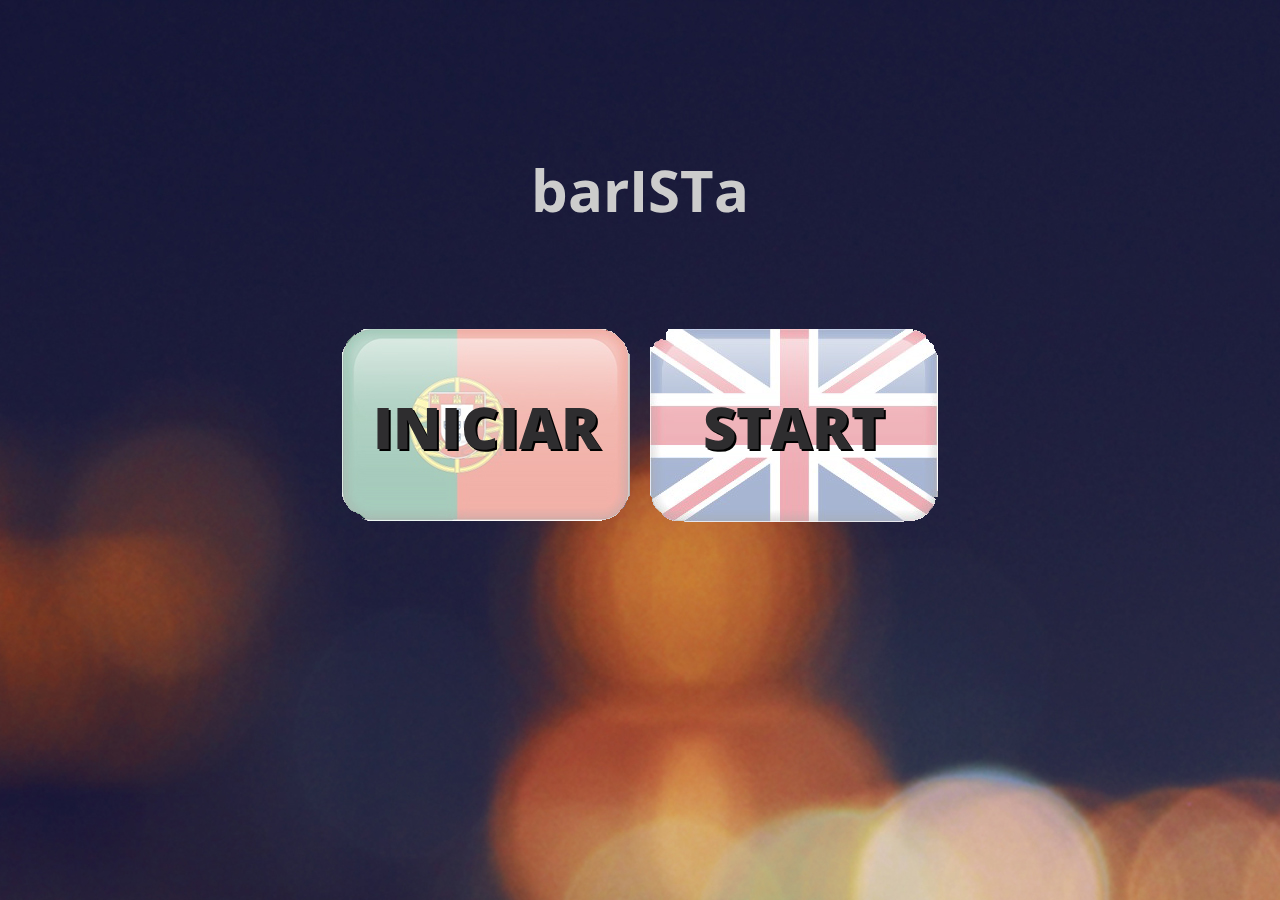
<file: index.html>
<!doctype html>
<html>
<head>
    <meta charset="utf-8">
    <title>barISTa</title>
	<meta name="author" content="André de Matos Joaquim">
    <meta name="copyright" content="Copyright 2013">
	
	<link rel="shortcut icon" href="images/logo.ico">

    <!-- CSS -->
	<link href="welcome.css" rel="stylesheet" type="text/css">
    <!-- JS -->
    <script src="http://code.jquery.com/jquery-1.9.1.js"></script>
</head>

<body>

	<h1>barISTa</h1>
	
    <div class="main-div">    
        <a href="pt/index.html" id="portugal">
            <p>INICIAR</p>
        </a>
        <a href="en/index.html" id="england">
            <p>START</p>
    	</a>
  	</div>
  
</body>
</html>
</file>
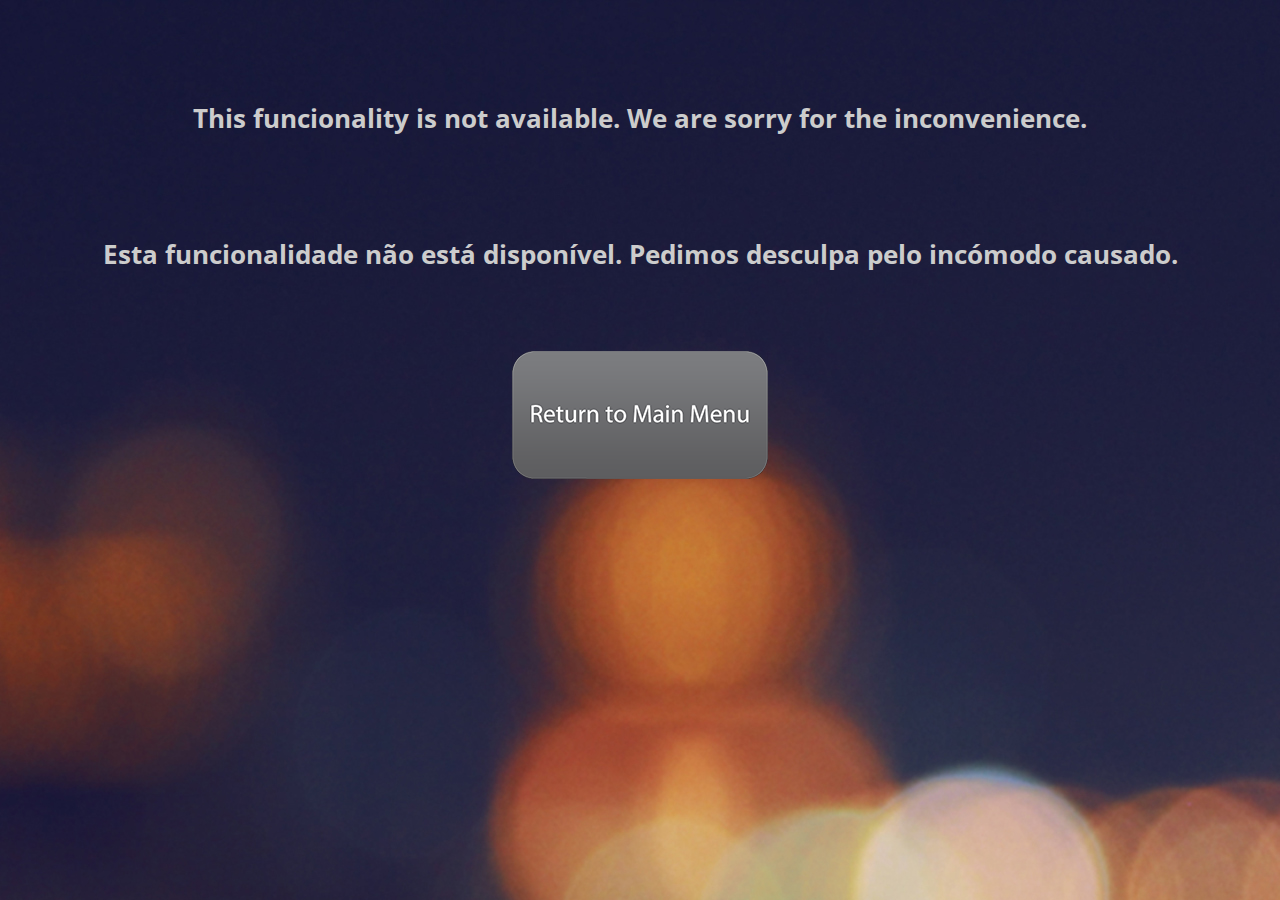
<file: en/index.html>
<!doctype html>
<html>
<head>
	<meta charset="utf-8">
	<title>Welcome to barISTa</title>
    <link rel="shortcut icon" href="images/logo.ico">
    <!-- CSS -->
	<link href="../welcome.css" rel="stylesheet" type="text/css">
    <link href="ipm.css" rel="stylesheet" type="text/css">
    <!-- JS -->
	<script type="text/javascript" src="http://ajax.googleapis.com/ajax/libs/jquery/1.10.2/jquery.min.js"></script>
	<script type="text/javascript" src="ipm.js"></script>
	<script type="text/javascript" src="clock.js"></script>

    
</head>

<body>
        
    <h4>This funcionality is not available. We are sorry for the inconvenience.</h2>
    <h4>Esta funcionalidade não está disponível. Pedimos desculpa pelo incómodo causado.</h2>
    <br/>
    <br/>
    <div class="centeredImage">
        <a href="../index.html">
            <img src="../images/return.png" />
        </a>
    </div>
    
</body>
</html>
</file>
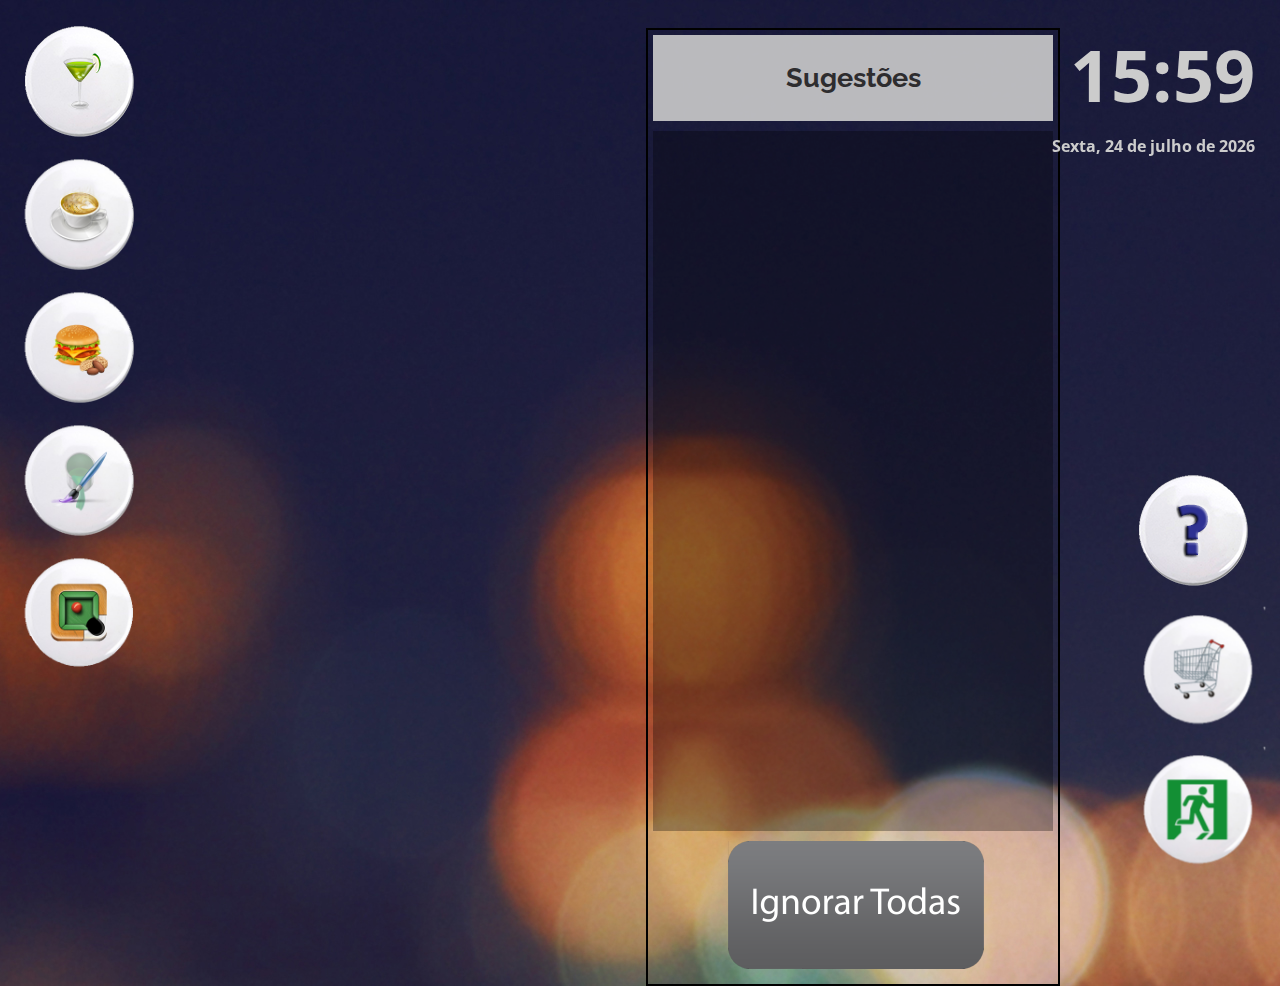
<file: pt/index.html>
<!doctype html>
<html>
    
<head>
	<meta charset="utf-8">
	<title>Bem-vindo ao barISTa</title>
    <link rel="shortcut icon" href="../images/logo.ico">
    
    <!-------------- CSS ------------->
	<link href="ipm.css" rel="stylesheet" type="text/css">
	<link href="scrollbar.css" rel="stylesheet" type="text/css">
    
    <!-------------- JS -------------->
    <script type="text/javascript" src="http://ajax.googleapis.com/ajax/libs/jquery/1.10.2/jquery.min.js"></script>
	<script type="text/javascript" src="ipm.js"></script>
	<script type="text/javascript" src="clock.js"></script>
	<script type="text/javascript" src="game-embed.js"></script>
    <script type="text/javascript" src="canvasscript.js"></script>
    <script type="text/javascript" src="htmlgenerators.js"></script>
    
    <!---------- COLORPICKER --------->
    <link rel="stylesheet" href="colorpicker/css/colorpicker.css" type="text/css"/>
	<link rel="stylesheet" href="colorpicker/css/layout.css" type="text/css"media="screen"/>
	<script type="text/javascript" src="colorpicker/js/colorpicker.js"></script>
    <script type="text/javascript" src="colorpicker/js/eye.js"></script>
    <script type="text/javascript" src="colorpicker/js/utils.js"></script>
    <script type="text/javascript" src="colorpicker/js/layout.js"></script>
    
</head>
    
<body>

<!------------------------- BACKGROUND ------------------------>  
    
<canvas id="background"></canvas> 

<!-------------------------- SIDEBAR -------------------------->
    
<nav>
	<div id="nav-ba" class="nav-item">
        <img onClick="incrClicks(); clicked('ba')" src="../images/ba.png" />
    </div>
	<div id="nav-bna" class="nav-item">
		<img onClick="incrClicks(); clicked('bna')" src="../images/bna.png" />
	</div>
	<div id="nav-food" class="nav-item">
		<img onClick="incrClicks(); clicked('food')" src="../images/food.png" />
	</div>
	<div id="nav-paint" class="nav-item">
		<img onClick="incrClicks(); clicked('paint')" src="../images/paint.png" />
	</div>
	<div id="nav-snooker" class="nav-item">
		<img onClick="incrClicks(); clicked('snooker')" src="../images/snooker.png" />
	</div>
</nav>
    
<!-------------------------- MENU LISTS ----------------------->

<ol class="menu-list" id="ba">
        
    <li class="divisor">
        <span class="text">C</span>
    </li>  <!-- C -->
    
    <li class="item">
         <div class="item-container">
            <div class="left">
                <p>Caipirinha</p>
                <p>3.50€</p>
            </div>
            <div class="right">
                <img src="../images/pedir.png" width="100px" height="100px" class="request" onClick="incrClicks(); order('Caipirinha', '3.50')" />
                <img src="../images/sugerir.png" width="100px" height="100px" class="suggest" onClick="incrClicks(); suggest('Caipirinha', '3.50')" />
            </div>
        </div>
    </li>
    
    <li class="divisor">
        <span class="text">G</span>
    </li>  <!-- G -->
    
    <li class="item">
        <div class="item-container">
            <div class="left">
                <p>Gin Tónico</p>
                <p>2.80€</p>
            </div>
            <div class="right">
                <img src="../images/pedir.png" width="100px" height="100px" class="request" onClick="incrClicks(); order('Gin Tónico', '2.80')" />
                <img src="../images/sugerir.png" width="100px" height="100px" class="suggest" onClick="incrClicks(); suggest('Gin Tónico', '2.80')" />
            </div>
        </div>
    </li>
    
    <li class="divisor">
        <span class="text">I</span>
    </li>  <!-- I -->
        
    <li class="item">
        <div class="item-container">
            <div class="left">
                <p>Imperial</p>
                <p>0.80€</p>
            </div>
            <div class="right">
                <img src="../images/pedir.png" width="100px" height="100px" class="request" onClick="incrClicks(); order('Imperial', '0.80')" />
                <img src="../images/sugerir.png" width="100px" height="100px" class="suggest" onClick="incrClicks(); suggest('Imperial', '0.80')" />
            </div>
        </div>
    </li>
    
    <li class="divisor">
        <span class="text">V</span>
    </li>  <!-- V -->
    
	<li class="item">
        <div class="item-container">
            <div class="left">
                <p>Vodka</p>
                <p>4.00€</p>
            </div>
            <div class="right">
                <img src="../images/pedir.png" width="100px" height="100px" class="request" onClick="incrClicks(); order('Vodka', '4.00')"/>
                <img src="../images/sugerir.png" width="100px" height="100px" class="suggest" onClick="incrClicks(); suggest('Vodka', '4.00')" />
            </div>
        </div>
    </li>
    
    <li class="item">
        <div class="item-container">
            <div class="left">
                <p>Vodka Preta</p>
                <p>4.00€</p>
            </div>
            <div class="right">
                <img src="../images/pedir.png" width="100px" height="100px" class="request" onClick="incrClicks(); order('Vodka Preta', '4.00')"/>
                <img src="../images/sugerir.png" width="100px" height="100px" class="suggest" onClick="incrClicks(); suggest('Vodka Preta', '4.00')" />
            </div>
        </div>
    </li>
	
	<li class="item last-child">
        <div class="item-container">
            <div class="left">
                <p>Vodka RedBull</p>
                <p>5.50€</p>
            </div>
            <div class="right">
                <img src="../images/pedir.png" width="100px" height="100px" class="request" onClick="incrClicks(); order('Vodka RedBull', '5.50')"/>
                <img src="../images/sugerir.png" width="100px" height="100px" class="suggest" onClick="incrClicks(); suggest('Vodka RedBull', '5.50')" />
            </div>
        </div>
    </li>
    
</ol>

<!------------------------------------------------------------->
    
<ol class="menu-list" id="bna">
    
    <li class="divisor">
        <span class="text">C</span>
    </li> <!-- C -->
    
    <li class="item">
        <div class="item-container">
            <div class="left">
                <p>Café</p>
                <p>0.65€</p>
            </div>
            <div class="right">
                <img src="../images/pedir.png" width="100px" height="100px" class="request" onClick="incrClicks(); order('Café', '0.65')"/>
                <img src="../images/sugerir.png" width="100px" height="100px" class="suggest" onClick="incrClicks(); suggest('Café', '0.65')" />
            </div>
        </div>
    </li>
    
    <li class="item">
        <div class="item-container">
            <div class="left">
                <p>Cappuccino</p>
                <p>1.20€</p>
            </div>
            <div class="right">
                <img src="../images/pedir.png" width="100px" height="100px" class="request" onClick="incrClicks(); order('Cappuccino', '1.20')"/>
                <img src="../images/sugerir.png" width="100px" height="100px" class="suggest" onClick="incrClicks(); suggest('Cappuccino', '1.20')" />
            </div>
        </div>
    </li>

    <li class="item">
        <div class="item-container">
            <div class="left">
                <p>Chá Frio Caseiro</p>
                <p>0.80€</p>
            </div>
            <div class="right">
                <img src="../images/pedir.png" width="100px" height="100px" class="request" onClick="incrClicks(); order('Chá Frio Caseiro', '0.80')"/>
                <img src="../images/sugerir.png" width="100px" height="100px" class="suggest" onClick="incrClicks(); suggest('Chá Frio Caseiro', '0.80')" />
            </div>
        </div>
    </li>
    
	<li class="item">
        <div class="item-container">
            <div class="left">
                <p>Coca-Cola</p>
                <p>1.00€</p>
            </div>
            <div class="right">
                <img src="../images/pedir.png" width="100px" height="100px" class="request" onClick="incrClicks(); order('Coca-Cola', '1.00')"/>
                <img src="../images/sugerir.png" width="100px" height="100px" class="suggest" onClick="incrClicks(); suggest('Coca-Cola', '1.00')" />
            </div>
        </div>
    </li>
	
    <li class="divisor">
        <span class="text">I</span>
    </li>  <!-- I -->
    
	<li class="item">
        <div class="item-container">
            <div class="left">
                <p>Ice Tea Limão</p>
                <p>1.00€</p>
            </div>
            <div class="right">
                <img src="../images/pedir.png" width="100px" height="100px" class="request" onClick="incrClicks(); order('Ice Tea Limão', '1.00')"/>
                <img src="../images/sugerir.png" width="100px" height="100px" class="suggest" onClick="incrClicks(); suggest('Ice Tea Limão', '1.00')" />
            </div>
        </div>
    </li>
	
	<li class="item">
        <div class="item-container">
            <div class="left">
                <p>Ice Tea Pêssego</p>
                <p>1.00€</p>
            </div>
            <div class="right">
                <img src="../images/pedir.png" width="100px" height="100px" class="request"onClick="incrClicks(); order('Ice Tea Pêssego', '1.00')" />
                <img src="../images/sugerir.png" width="100px" height="100px" class="suggest" onClick="incrClicks(); suggest('Ice Tea Pêssego', '1.00')" />
            </div>
        </div>
    </li>
	
    <li class="divisor">
        <span class="text">R</span>
    </li>  <!-- R -->
    
	<li class="item last-child">
        <div class="item-container">
            <div class="left">
                <p>RedBull</p>
                <p>2.50€</p>
            </div>
            <div class="right">
                <img src="../images/pedir.png" width="100px" height="100px" class="request" onClick="incrClicks(); order('RedBull', '2.50')"/>
                <img src="../images/sugerir.png" width="100px" height="100px" class="suggest" onClick="incrClicks(); suggest('RedBull', '2.50')" />
            </div>
        </div>
    </li>
    
</ol>
    
<!------------------------------------------------------------->

<ol class="menu-list" id="food">

    <li class="divisor">
        <span class="text">A</span>
    </li>
    
    <li class="item">
        <div class="item-container">
            <div class="left">
                <p>Amendoíns</p>
                <p>0.15€</p>
            </div>
            <div class="right">
                <img src="../images/pedir.png" width="100px" height="100px" class="request" onClick="incrClicks(); order('Amendoíns', '0.15')"/>
                <img src="../images/sugerir.png" width="100px" height="100px" class="suggest" onClick="incrClicks(); suggest('Amendoíns', '0.15')" />
            </div>
        </div>
    </li>
    
    <li class="divisor">
        <span class="text">H</span>
    </li>
    
	<li class="item">
        <div class="item-container">
            <div class="left">
                <p>Hamburguer Simples</p>
                <p>2.80€</p>
            </div>
            <div class="right">
                <img src="../images/pedir.png" width="100px" height="100px" class="request" onClick="incrClicks(); order('Hamburguer Simples', '2.80')"/>
                <img src="../images/sugerir.png" width="100px" height="100px" class="suggest" onClick="incrClicks(); suggest('Hamburguer Simples', '2.80')" />
            </div>
        </div>
    </li>
	
	<li class="item">
        <div class="item-container">
            <div class="left">
                <p>Hamburguer com Queijo</p>
                <p>3.15€</p>
            </div>
            <div class="right">
                <img src="../images/pedir.png" width="100px" height="100px" class="request" onClick="incrClicks(); order('Hamburguer com Queijo', '3.15')"/>
                <img src="../images/sugerir.png" width="100px" height="100px" class="suggest" onClick="incrClicks(); suggest('Hamburguer com Queijo', '3.15')" />
            </div>
        </div>
    </li>
    
	<li class="item">
        <div class="item-container">
            <div class="left">
                <p>Hamburguer Especial</p>
                <p>4.00€</p>
            </div>
            <div class="right">
                <img src="../images/pedir.png" width="100px" height="100px" class="request" onClick="incrClicks(); order('Hamburguer Especial', '4.00')"/>
                <img src="../images/sugerir.png" width="100px" height="100px" class="suggest" onClick="incrClicks(); suggest('Hamburguer Especial', '4.00')" />
            </div>
        </div>
    </li>
    
    <li class="divisor">
        <span class="text">P</span>
    </li>
    
    <li class="item">
        <div class="item-container">
            <div class="left">
                <p>Pistáchos</p>
                <p>0.25€</p>
            </div>
            <div class="right">
                <img src="../images/pedir.png" width="100px" height="100px" class="request" onClick="incrClicks(); order('Pistáchos', '0.25')"/>
                <img src="../images/sugerir.png" width="100px" height="100px" class="suggest" onClick="incrClicks(); suggest('Pistáchos', '0.25')" />
            </div>
        </div>
    </li>

    <li class="divisor">
        <span class="text">T</span>
    </li>
    
    <li class="item">
        <div class="item-container">
            <div class="left">
                <p>Tosta de Fiambre</p>
                <p>1.70€</p>
            </div>
            <div class="right">
                <img src="../images/pedir.png" width="100px" height="100px" class="request" onClick="incrClicks(); order('Tosta de Fiambre', '1.70')" />
                <img src="../images/sugerir.png" width="100px" height="100px" class="suggest" onClick="incrClicks(); suggest('Tosta de Fiambre', '1.70')" />
            </div>
        </div>
    </li>
    
    <li class="item">
        <div class="item-container">
            <div class="left">
                <p>Tosta de Queijo</p>
                <p>1.70€</p>
            </div>
            <div class="right">
                <img src="../images/pedir.png" width="100px" height="100px" class="request" onClick="incrClicks(); order('Tosta de Queijo', '1.70')" />
                <img src="../images/sugerir.png" width="100px" height="100px" class="suggest" onClick="incrClicks(); suggest('Tosta de Queijo', '1.70')" />
            </div>
        </div>
    </li>
    
	<li class="item last-child">
        <div class="item-container">
            <div class="left">
                <p>Tosta Mista</p>
                <p>2.00€</p>
            </div>
            <div class="right">
                <img src="../images/pedir.png" width="100px" height="100px" class="request" onClick="incrClicks(); order('Tosta Mista', '2.00')" />
                <img src="../images/sugerir.png" width="100px" height="100px" class="suggest" onClick="incrClicks(); suggest('Tosta Mista', '2.00')" />
            </div>
        </div>
    </li>
    
	
</ol>

<!----------------------- ORDER MENU LIST --------------------->
    
<div id="order"></div>

<div id="confirm-order-container">
    <div class="text-container">
        <div class="title">Confirmação</div>
        <p class="top-text">Tem a certeza que pretende efectuar o seguinte pedido?</p>
        <p id="confirm-order-name"></p>
        <p>Quantidade: <span id="confirm-order-quantity"></span></p>
        <p>Preço total: <span id="confirm-order-price"></span>€</p>
    </div>
        
    <div class="buttons">
        <img src="../images/sim.png" onClick="incrClicks(); confirmFinalOrder()">
        <img src="../images/nao.png" onClick="incrClicks(); cancelFinalOrder()">
    </div>
</div>
    
<!---------------------------- PAINT -------------------------->
    
<div id="paint">

	<div class="header">
		<h2>Área de Desenho: Personalização de Fundo</h2>
    </div>

    <canvas id="tela"></canvas>
    
    <table>
        <tr>
            <th class="left">
                <div id="customWidget">
                    <div id="colorSelector2"><div style="background-color: blue"></div></div>
                    <div id="colorpickerHolder2"></div>
                </div>
            </th>
            <th>
                <img src="../images/guardar-fundo.png" onClick="incrClicks(); guardarTela()" />
                <img src="../images/limpar.png" onClick="incrClicks(); limparTela()" />
                <img src="../images/limpar-fundo.png" onClick="incrClicks(); limparFundo()" />
            </th>
        </tr>
    </table>
    
</div>
    
<!------------------------ GLOBAL FEED ------------------------>

<div id="globalfeed">
	<div class="header">
		<h2>Sugestões</h2>
    </div>
    <div id="feed"></div>
    <div class="bottom-button">
        <img src="../images/ignorar-todas.png" onClick="incrClicks(); ignoreAll()" width="256" height="128"/>
    </div>
</div>

<!------------------------ TIME AND DATE ---------------------->
   
<div class="time time-date-container">
	<div class="time" id="clock"></div>
	<div class="time" id="date"></div>
</div>
  
<!--------------------------- CHECKOUT ------------------------>   
    
<div id="checkout-container">
   <div class="header">
		<h2>Conta</h2>
    </div>
    <div id="checkout-list"></div>
    <div class="checkout-total-container">
        <table>
            <tr>
                <th>Total a Pagar:</th>
                <th class="highlight"><span id="checkout-total-to-pay">0.00</span>€</th>
            </tr>
             <tr>
                <th id="totalToPay">Total:</th>
                <th class="lowlight"><span id="checkout-total">0.00</span>€</th>
            </tr>
        </table>
    </div>
    <div id="payment-container" class="bottom-button">
        <img src="../images/pagamento.png" onClick="incrClicks(); payment()" width="256" height="128" />
    </div>
</div>
    
<!--------------------- SNOOKER MENU LIST --------------------->
    
<div id="snooker" class="menu-list" > 
    <div class="header">
        <h2>Snooker</h2>
    </div>
    
	<div id="snooker-sidebar">
		<div>
			<p class="subtitle">Número de Jogadores:</p>
            <table>
                <tr>
                    <th id="um-jogador" class="radio-button"><img src="../images/radio.png" onClick="radioPressed('um-jogador')" /></th>
                    <th class="right"><p>Um jogador</p></th>
                </tr>
                <tr>
                    <th id="dois-jogadores" class="radio-button"><img src="../images/radio.png" onClick="radioPressed('dois-jogadores')" /></th>
                    <th class="right"><p>Dois jogadores</p></th>
                </tr>
            </table>
		</div>
		<div>
			<p class="subtitle">Apresentação:</p>
            <table>
                <tr>
                    <th id="janela" class="radio-button"><img src="../images/radio.png" onClick="radioPressed('janela')" /></th>
                    <th class="right"><p>Janela</p></th>
                </tr>
                <tr>
                    <th id="ecra-inteiro" class="radio-button"><img style="cursor: default;" src="../images/radio.png" /></th>
                    <th class="right"><p>Ecrã Inteiro (não disponível)</p></th>
                </tr>
            </table>
		</div>
		<br/>
		<div class="init"><img src="../images/iniciar.png" onClick="incrClicks(); startGame()" /></div>
	</div>
</div>

<!----------------------- SNOOKER FRAME ----------------------->

<div id="snooker-game">
    <div id="snooker-table"><img class="table" src="../images/snooker-game.png" /></div>
    <div id="snooker-bottom-container">
        <div class="left">
            <p>A simular jogo...</p>
        </div>
        <div id="snooker-table-buttons" class="right">    
            <img style="margin-right: 5px;" src="../images/pause.png" onClick="pauseGame();" />
            <img src="../images/sair-jogo.png" onClick="exitGame();" />
        </div>
    </div>
</div>

<!------------------- RIGHT BUTTONS AND HELP ------------------>
    
<div class="help help-container">
	<div class="help" id="help-content"></div>
	<div class="help" id="help-button" onClick="incrClicks(); clicked('help')">
		<img src="../images/help-button.png" />
	</div>
</div>

<div id="cart-button" onClick="incrClicks(); clicked('cart')">
    <img src="../images/cart.png" width="128px" height="128px" />
</div>

<div id="exit-button" onClick="incrClicks(); clicked('exit')">
    <img src="../images/exit.png" width="128px" height="128px" />
</div>


</body>    
</html>
</file>
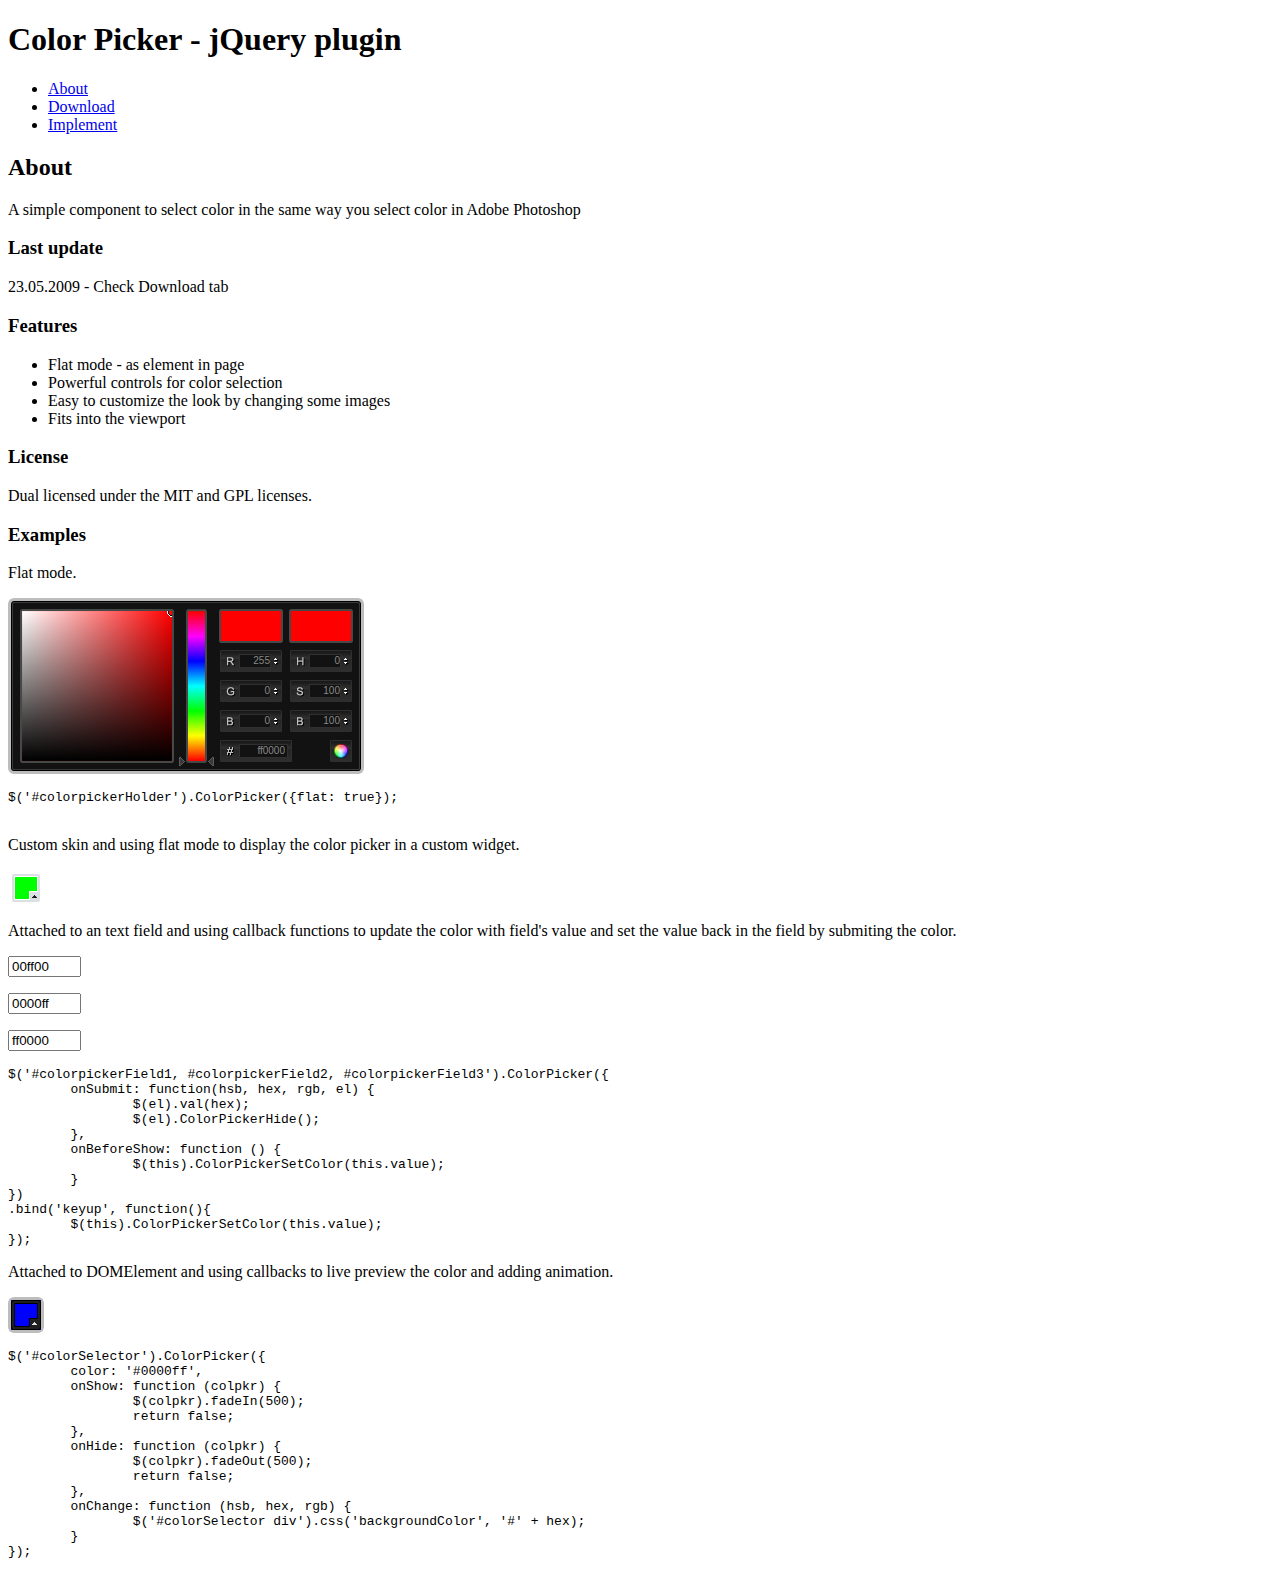
<file: pt/colorpicker/index.html>
<!DOCTYPE html PUBLIC "-//W3C//DTD XHTML 1.0 Strict//EN" "http://www.w3.org/TR/xhtml1/DTD/xhtml1-strict.dtd">
<html xmlns="http://www.w3.org/1999/xhtml" xml:lang="en" lang="en">
<head>
	<link rel="stylesheet" href="css/colorpicker.css" type="text/css" />
    <link rel="stylesheet" media="screen" type="text/css" href="css/layout.css" />
    <title>ColorPicker - jQuery plugin</title>
	<script type="text/javascript" src="js/jquery.js"></script>
	<script type="text/javascript" src="js/colorpicker.js"></script>
    <script type="text/javascript" src="js/eye.js"></script>
    <script type="text/javascript" src="js/utils.js"></script>
    <script type="text/javascript" src="js/layout.js?ver=1.0.2"></script>
</head>
<body>
    <div class="wrapper">
        <h1>Color Picker - jQuery plugin</h1>
        <ul class="navigationTabs">
            <li><a href="#about" rel="about">About</a></li>
            <li><a href="#download" rel="download">Download</a></li>
            <li><a href="#implement" rel="implement">Implement</a></li>
        </ul>
        <div class="tabsContent">
            <div class="tab">
                <h2>About</h2>
                <p>A simple component to select color in the same way you select color in Adobe Photoshop</p>
				<h3>Last update</h3>
				<p>23.05.2009 - Check Download tab</p>
                <h3>Features</h3>
                <ul>
                    <li>Flat mode - as element in page</li>
                    <li>Powerful controls for color selection</li>
					<li>Easy to customize the look by changing some images</li>
					<li>Fits into the viewport</li>
                </ul>
				<h3>License</h3>
				<p>Dual licensed under the MIT and GPL licenses.</p>
                <h3>Examples</h3>
                <p>Flat mode.</p>
                <p id="colorpickerHolder">
                </p>
                <pre>
$('#colorpickerHolder').ColorPicker({flat: true});
                </pre>
                <p>Custom skin and using flat mode to display the color picker in a custom widget.</p>
				<div id="customWidget">
					<div id="colorSelector2"><div style="background-color: #00ff00"></div></div>
	                <div id="colorpickerHolder2">
	                </div>
				</div>

				<p>Attached to an text field and using callback functions to update the color with field's value and set the value back in the field by submiting the color.</p>
				<p><input type="text" maxlength="6" size="6" id="colorpickerField1" value="00ff00" /></p>
				<p><input type="text" maxlength="6" size="6" id="colorpickerField3" value="0000ff" /></p>
				<p><input type="text" maxlength="6" size="6" id="colorpickerField2" value="ff0000" /></p>
				<pre>$('#colorpickerField1, #colorpickerField2, #colorpickerField3').ColorPicker({
	onSubmit: function(hsb, hex, rgb, el) {
		$(el).val(hex);
		$(el).ColorPickerHide();
	},
	onBeforeShow: function () {
		$(this).ColorPickerSetColor(this.value);
	}
})
.bind('keyup', function(){
	$(this).ColorPickerSetColor(this.value);
});
</pre>
				<p>Attached to DOMElement and using callbacks to live preview the color and adding animation.</p>
				<p>
					<div id="colorSelector"><div style="background-color: #0000ff"></div></div>
				</p>
				<pre>
$('#colorSelector').ColorPicker({
	color: '#0000ff',
	onShow: function (colpkr) {
		$(colpkr).fadeIn(500);
		return false;
	},
	onHide: function (colpkr) {
		$(colpkr).fadeOut(500);
		return false;
	},
	onChange: function (hsb, hex, rgb) {
		$('#colorSelector div').css('backgroundColor', '#' + hex);
	}
});
</pre>
            </div>
            <div class="tab">
                <h2>Download</h2>
                <p><a href="colorpicker.zip">colorpicker.zip (73 kb)</a>: jQuery, Javscript files, CSS files, images, examples and instructions.</p>
                <h3>Changelog</h3>
                <dl>
					<dt>23.05.2009</dt>
					<dd>Added: close on color selection example</dd>
					<dd>Added: restore original color option</dd>
					<dd>Changed: color update on key up event</dd>
					<dd>Fixed: colorpicker hide and show methods</dd>
					<dd>Fixed: reference to options. Multiple fields with colorpickers is possible now.</dd>
					<dd>Fixed: RGB to HSB convertion</dd>
					<dt>22.08.2008</dt>
					<dd>Fixed bug: where some events were not canceled right on Safari</dd>
					<dd>Fixed bug: where teh view port was not detected right on Safari</dd>
					<dt>16-07-2008</dt>
					<dd>Fixed bug where the letter 'F' could not be typed in the Hex field</dd>
					<dd>Fixed bug where the changes on Hex field where not parsed</dd>
					<dd>Added new option 'livePreview'</dd>
					<dt>08-07-2008</dt>
					<dd>Fixed typo in the code, both JavaScript and CSS</dd>
					<dd>Changed the cursor for some elements</dd>
					<dd>Added new demo explaining how to implement custom skin</dd>
					<dt>07.07.2008</dt>
					<dd>The first release.</dd>
                </dl>
            </div>
            <div class="tab">
                <h2>Implement</h2>
                <p>Attach the Javascript and CSS files to your document. Edit CSS file and fix the paths to  images and change colors to fit your site theme.</p>
                <pre>
&lt;link rel="stylesheet" media="screen" type="text/css" href="css/colorpicker.css" /&gt;
&lt;script type="text/javascript" src="js/colorpicker.js"&gt;&lt;/script&gt;
                </pre>
                <h3>Invocation code</h3>
                <p>All you have to do is to select the elements in a jQuery way and call the plugin.</p>
                <pre>
 $('input').ColorPicker(options);
                </pre>
                <h3>Options</h3>
                <p>A hash of parameters. All parameters are optional.</p>
                <table>
                	<tr>
                		<td><strong>eventName</strong></td>
                		<td>string</td>
                		<td>The desired event to trigger the colorpicker. Default: 'click'</td>
                	</tr>
                	<tr>
                		<td><strong>color</strong></td>
                		<td>string or hash</td>
                		<td>The default color. String for hex color or hash for RGB and HSB ({r:255, r:0, b:0}) . Default: 'ff0000'</td>
                	</tr>
                	<tr>
                		<td><strong>flat</strong></td>
                		<td>boolean</td>
                		<td>Whatever if the color picker is appended to the element or triggered by an event. Default false</td>
                	</tr>
                	<tr>
                		<td><strong>livePreview</strong></td>
                		<td>boolean</td>
                		<td>Whatever if the color values are filled in the fields while changing values on selector or a field. If false it may improve speed. Default true</td>
                	</tr>
                	<tr>
                		<td><strong>onShow</strong></td>
                		<td>function</td>
                		<td>Callback function triggered when the color picker is shown</td>
                	</tr>
                	<tr>
                		<td><strong>onBeforeShow</strong></td>
                		<td>function</td>
                		<td>Callback function triggered before the color picker is shown</td>
                	</tr>
                	<tr>
                		<td><strong>onHide</strong></td>
                		<td>function</td>
                		<td>Callback function triggered when the color picker is hidden</td>
                	</tr>
                	<tr>
                		<td><strong>onChange</strong></td>
                		<td>function</td>
                		<td>Callback function triggered when the color is changed</td>
                	</tr>
                	<tr>
                		<td><strong>onSubmit</strong></td>
                		<td>function</td>
                		<td>Callback function triggered when the color it is chosen</td>
                	</tr>
                </table>
                <h3>Set color</h3>
                <p>If you want to set a new color.</p>
                <pre>$('input').ColorPickerSetColor(color);</pre>
				<p>The 'color' argument is the same format as the option color, string for hex color or hash for RGB and HSB ({r:255, r:0, b:0}).</p>
            </div>
        </div>
    </div>
</body>
</html>
</file>
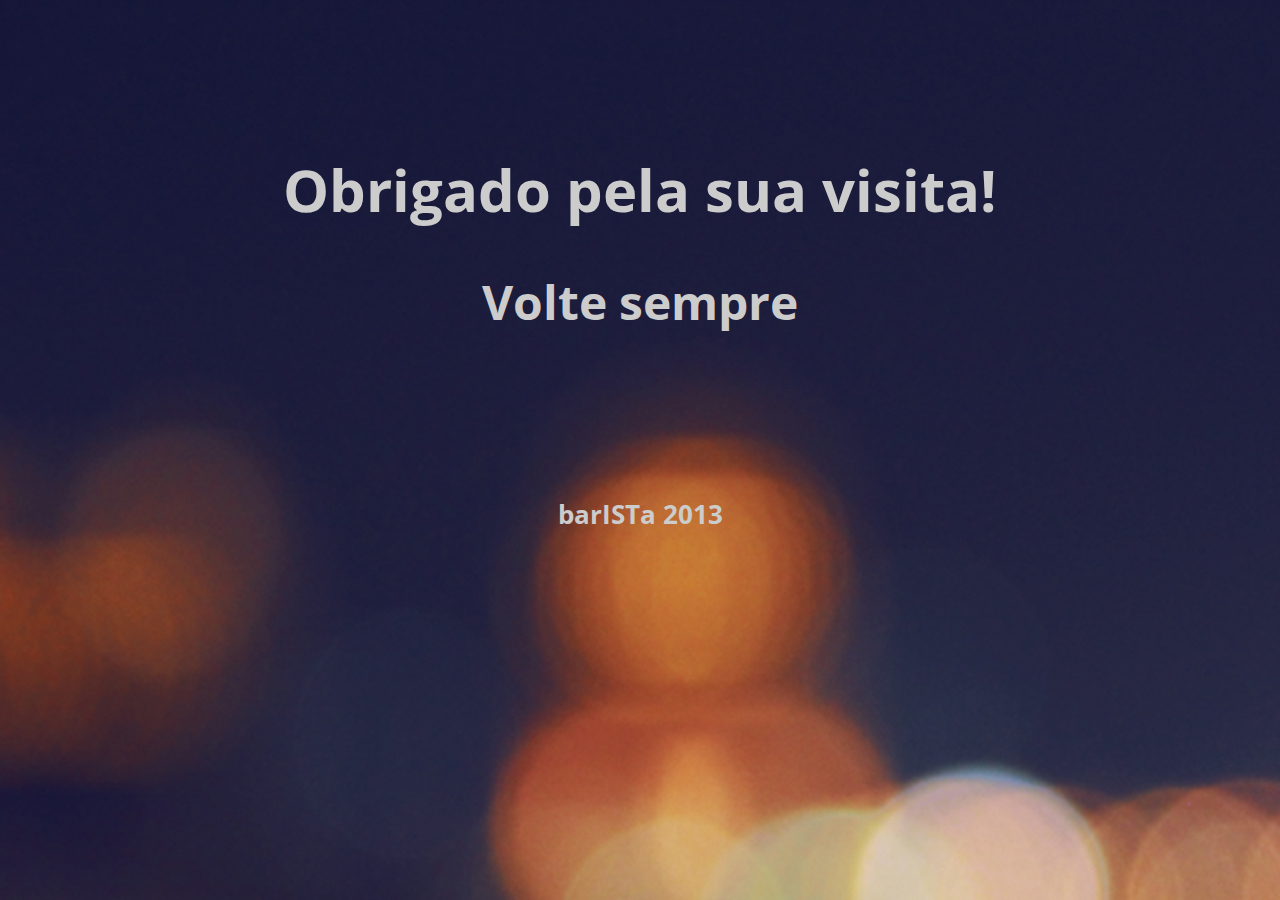
<file: thanks.html>
<!doctype html>
<html>
<head>
    <meta charset="utf-8">
    <title>Obrigado pela sua visita!</title>
	<meta name="author" content="André de Matos Joaquim">
    <meta name="copyright" content="Copyright 2013">
	
	<link rel="shortcut icon" href="images/logo.ico">

    <!-- CSS -->
	<link href="welcome.css" rel="stylesheet" type="text/css">
    <!-- JS -->
    <script src="http://code.jquery.com/jquery-1.9.1.js"></script>
    <script type="text/javascript" src="welcome.js"></script>
    
</head>
    
<body>
    
    <h1>Obrigado pela sua visita!</h1>
    <h2>Volte sempre</h2>
    <br/>
    <h4>barISTa 2013</h4>
    
</body>
</html>
</file>
<file: welcome.css>
@import url(http://fonts.googleapis.com/css?family=Open+Sans:400,700,800&subset=latin-ext,greek-ext,cyrillic-ext);
@import url(http://fonts.googleapis.com/css?family=Raleway:400,700,800,500);

body {
	background-image: url(images/background.jpg);
    background-repeat: no-repeat;
	font-family: 'Open Sans', sans-serif;
	font-weight: 400;
}

a {
	text-decoration: none;
	color: #2E2D2F;
}

#barista {
    
    font-family: 'Raleway', sans-serif;
    font-weight: 700;
    font-size: 92px;

}

h1 {
	text-align: center;
	font-size: 58px;
	margin-top: 150px;
	color: #CCC;
}

h2 {
	text-align: center;
	font-size: 48px;
	color: #CCC;
}

h4 {
	text-align: center;
	font-size: 26px;
	margin-top: 100px;
	color: #CCC;
}

.main-div {
	font-weight: 800;
	color: #2E2D2F;
	text-shadow: 2px 2px #000;
	font-family: 'Open Sans', sans-serif;
	font-size: 58px;
	margin: /*top right bottom left*/ 100px auto 0px auto;
	width: 596px;
	text-align: center;
}

#portugal {
	margin-right: 10px;
	background-image: url(images/pt.png);
	float: left;
	width: 288px;
	height: 192px;
}

#portugal:hover, #england:hover {
	cursor: pointer;
}

#england {
	margin-left: 10px;
	background-image: url(images/uk.png);
	float: left;
	width: 288px;
	height: 193px;
}

img:hover {

    cursor: pointer;
}
</file>
<file: en/ipm.css>
/* 
 * barISTa 2013
 */

.centeredImage { 
    
    text-align: center;
    margin-top: 0px;
    margin-bottom: 0px;
    padding: 0px;
}
</file>
<file: pt/ipm.css>
/* 
 * barISTa 2013
 */

@charset "utf-8";
@import url(http://fonts.googleapis.com/css?family=Open+Sans:400,700,800&subset=latin-ext,greek-ext,cyrillic-ext);
@import url(http://fonts.googleapis.com/css?family=Raleway:400,700,800,500);

/*********************************************
 *
 *              GLOBAL STYLING
 *
 ********************************************/

a {
    
	text-decoration: none;
	color: #000;
}

body {
    
	font-family: 'Open Sans', sans-serif;
	font-weight: 700;
	font-style: normal;
	font-size: 18px;
	background-image: url(../images/background.jpg);
    background-repeat: no-repeat;
	color: #CCC;
    
    /*zoom: 0.75; Not good programming practice... */
 
}

body button {
    
	font-size: 14px;
	padding: 5px;	
}

img:hover {
    
	cursor: pointer;
}

.header {
    
	background-color: rgba(204, 204, 204, 0.9);
	color: #2E2D2F;
	padding: 5px;
	text-align: center;
    font-family: 'Raleway', sans-serif;
}

.bottom-button {
    
	margin-top: 10px;
	margin-bottom: 5px;
    margin-left: 75px;
}


/*********************************************
 *
 *              SUGGESTION FEED
 *
 ********************************************/

#globalfeed {
    
	padding: 5px;
	border: solid 2px black;
	position: relative;
	float: left;
	width: 400px;
	margin-top: 20px;
	margin-left: 500px;
}

#feed {
    
	position: relative;
	height: 700px;
	overflow-y: scroll;
	margin-top: 10px;	
    background-color: rgba(0,0,0,0.3);

}

#feed .item {
    
	border: solid 2px black;
	margin: 5px;
	padding: 10px;
	width: 350px;
	display: none;
    float: left;
    position: relative;
}


/*********************************************
 *
 *              SUGGESTIONS
 *
 ********************************************/

.suggestion-text-container {
    
    width: 340px;
    position: relative;
    float: left;
    margin-bottom: 20px;
}

.suggestion-text-container .left {
    
    width: 180px;
    position: relative;
    float: left;

}

.suggestion-text-container .right {
   
    margin-top: 10px;
    font-size: 14px;
    text-align: right;
    
    width: 150px;
    position: relative;
    float: left;
}

.suggestion-button-container {
   
    clear: both;
    padding-top: 10px;
    margin-left: 85px;
}

.suggestion-button-container .request {

    margin-right: 20px;
}

.number-suggestions-text {
    font-size: 28px;
    margin: 0px;
}

/*********************************************
 *
 *                  CHECKOUT
 *
 ********************************************/

#checkout-container {

    padding: 5px;
	border: solid 2px black;
	position: relative;
	float: left;
	width: 400px;
	margin-top: 20px;
	margin-left: 10px;
	display: none;
    height: 945px;

}

#checkout-list {
	
    height: 590px;
	overflow-y: scroll;
	margin-top: 10px;	
    background-color:rgba(0,0,0,0.3);

}

.checkout-item-container {

	border: solid 2px black;
	margin: 5px;
	padding: 10px;
	width: 350px;
    position: relative;
    
}

.payed {
	
	border: none;
    background-color: rgba(0, 209, 44, 0.2);
}

/***** UNIQUE ITEM *****/

.checkout-item-container .unique-item {

    position: relative;
    text-align: left;
    width: 350px;
    margin-right: 10px;

}

.checkout-item-container .price {
    
    text-align: right;
    float: right;
}

/***** VARIOUS ITEMS *****/

.checkout-item-container .various-items {
    
    position: relative;
    text-align: left;
    width: 300px;
    margin-left: 50px;
    margin-right: 10px;    
}

.checkout-item-container .quantity, .pricePerUnit{

    font-size: 14px;
}


.checkout-item-container .combinedPrice {
    
    float: right;
    text-align: right;
}

/***** TOTAL *****/

.checkout-total-container {

    height: 90px;
    background-color:rgba(0,0,0,0.3);
    padding: 5px;
    margin-top: 10px;
    margin-bottom: 10px;

}

.checkout-total-container table {

    text-align: left;
    font-size: 20px;
    width: 360px;
    margin-left: 10px;
    margin-right: 10px;
}

.checkout-total-container .highlight {

    float: right;
    text-align: right;
    font-size: 40px;
}

.checkout-total-container .lowlight {

    float: right;
    text-align: right;
    font-size: 18px;
}

#totalToPay {

    font-size: 18px;
}


/*********************************************
 *
 *                  PAYMENT
 *
 ********************************************/

#payment-container table {

    width: 360px;
    height: 148px;
    margin-left: -30px;
    text-align: left;
    font-size: 18px;
}

#payment-container table img {

    margin-right: 20px;
}

#payment-container .total0 {
    
    font-size: 24px;
    text-align: left;
    margin-top: 35px;
    margin-bottom: 0px;
    margin-left: -50px;
    margin-right: 10px;
    padding: 0px;

}


/*********************************************
 *
 *            SIDEBAR NAVIGATION
 *
 ********************************************/

nav {
    
	position: relative;
	float: left;
	width: 128px;
    margin-left: 10px;
    margin-top: 10px;
}

.nav-item img {
    
	position: relative;
	width: 128px;
}

/*********************************************
 *
 *               ITEMS MENU
 *
 ********************************************/

.menu-list {
	
	margin-left: 18px;
	margin-right: 10px;

	border: solid 1px black;
	padding: 10px;
	position: relative;
	list-style-type: none;
	
	float: left;
	width: 450px;
	height: 935px;
	
	overflow-y: scroll;
	background-color:rgba(0,0,0,0.3);
	display: none;
    
}

.menu-list .item {
    
    width: 400px;
    position: relative;
    float: left;
	border: solid 1px black;
	padding: 10px;
	margin-bottom: 10px;
	text-decoration: none;
    height: 150px;
}

.menu-list .item .left {
    
    margin-top: 20px;
    margin-left: 10px;
    
    position: relative;
    float: left;
    width: 170px;
}

.menu-list .item .right {
    
    margin-top: 20px;
    
    position: relative;
    float: left;
    width: 220px;
}

.menu-list .item .right .request {
    
    margin-right: 10px;
}

.menu-list .last-child {
    
	margin-bottom: 0px;
}

.menu-list .divisor {
    
    clear: both; /* clear the float from the .items */
    
    position: relative;
    width: 420px;
    height: 50px;
	background-color: rgb(204, 204, 204);
    color: #2E2D2F;
    text-align: left;
    font-size: 32px;
    margin-bottom: 10px;
}

.menu-list .divisor .text {
    
    position: relative;
    margin-left: 20px;
    padding: 5px;
}


/******************************************
 *
 *                   ORDER
 *
 ******************************************/

#order {
	
    text-align: center;
    
	margin-right: 20px;
    margin-top: 20px;
    margin-left: 0px;
    padding: 10px;
    
	border: solid 2px black;
	position: relative;
	
	float: left;
	width: 450px;
	height: 600px;
		
	display: none;
    font-size: 16px;
    
    background-color: rgba(0,0,0,0.3);
}


#order .title {
    
    font-size: 52px;
    font-weight: 800;
    padding: 20px;
    margin-bottom: 30px;
    text-align: center;
    font-family: 'Raleway', sans-serif;
    background-color: rgba(204, 204, 204, 0.9);
	color: #2E2D2F;

}


#order .o_item {

    width: 430px;
    
    position: relative;
    float: left;

	padding: 10px;
	margin-bottom: 10px;
	text-decoration: none;
    
}

#order #order-price {
    font-size: 20px;
}

#order #order-name {
    font-size: 24px;
}

#order table {
    margin-left: 85px;
    margin-bottom: 40px;
}

#order table th, td {
    vertical-align: middle;
}

#order table #order-quantity {
    margin-right: 25px;
    margin-left: 25px;
}

#order .confirm {

    margin-right: 20px;
}

/*********************************************
 *
 *            ORDER CONFIRMATION
 *
 ********************************************/

#confirm-order-container {

    text-align: center;
    
	margin-right: 20px;
    margin-top: 20px;
    margin-left: 0px;
    padding: 10px;
    
	border: solid 2px black;
	position: relative;
	
	float: left;
	width: 450px;
	height: 600px;
		
	display: none;
    font-size: 16px;
    
    background-color: rgba(0,0,0,0.3);
    
}

#confirm-order-container .title {
    
    font-size: 52px;
    font-weight: 800;
    padding: 20px;
    margin-bottom: 30px;
    text-align: center;
    font-family: 'Raleway', sans-serif;
    background-color: rgba(204, 204, 204, 0.9);
	color: #2E2D2F;

}

#confirm-order-container .text-container {
    
    padding-left: 10px;
}

#confirm-order-container .top-text {
    
    text-align: left;
    font-size: 20px;
}

#confirm-order-container img {
   
    margin-right: 20px;
}

#confirm-order-container .buttons {
    margin-top: 80px;
    margin-left: 30px;
}

#confirm-order-quantity, #confirm-order-price, #confirm-order-name {

    font-size: 24px;
}

/*********************************************
 *
 *          TIME AND DATE ELEMENT
 *
 ********************************************/

.time-date-container {
    
	top: 25px;
	/* border: solid 2px black; */
	height: 135px;
	right: 10px;
}

.time {
    
	padding: 5px;
	position: fixed;
	width: 280px;
	text-align: right;
	font-weight: 700;
	right: 20px;
}

#clock {
    
	font-size: 72px;
	top: 20px;
	height: 100px;	
}

#date {
    
    right: 20px;
	font-size: 16px;
	top: 130px;
	height: 25px;
}

/*********************************************
 *
 *         HELP CONTAINER AND BUTTON
 *
 ********************************************/

.help-container {
    
    position: absolute;
	bottom: 428px;
	right: 20px;
	height: 300px;

}

.help {
    
	padding: 5px;
	position: fixed;
	width: 128px;
	text-align: left;
	font-weight: 700;
}

#help-button {
    
	height: 128px;
	bottom: 300px;
}

#help-content {
    
    right: 20px;
    bottom: 430px;
	height: 400px;
    width: 305px;
	display: none;
    text-align: left;
    
    background-image: url("../images/help-background.png");
    background-repeat: no-repeat;
    background-position: center;
    background-size: contain;


}

#help-content .text-one {
	
    font-size: 20px;
    text-align: left;
    margin: 30px;    
}

#help-content .text-two {
	
    font-size: 16px;
    text-align: left;
    margin: 30px;    
}

#help-content table {
    
    font-size: 16px;
    width: 250px;
    margin-left: 30px;
    margin-right: 35px;

}


.help-icons {
    
    max-height: 40px;
    max-width: 40px;
}

/*********************************************
 *
 *                EXIT BUTTON
 *
 ********************************************/

#exit-button {
    
    bottom: 15px;
    padding: 5px;
    position: fixed;
    right: 10px;
}

/*********************************************
 *
 *                CART BUTTON
 *
 ********************************************/

#cart-button {
    
    bottom: 155px;
    padding: 5px;
    position: fixed;
    right: 10px;
}

/*********************************************
 *
 *                    PAINT
 *
 ********************************************/

#paint {
    
    top: 40px;
	position: absolute;
    width: 1080px;
	height: 720px;
	left: 250px;
	display: none;
}

#paint canvas {

    width: 1080px;
	height: 680px;
    border: solid 2px black;
    cursor: crosshair;
}

#paint table {

    width: 1080px;
    float: right;
    text-align: right;
}

#paint table .left {
    
    margin-right: 100px;
    float: left;
    text-align: left;

}

/*********************************************
 *
 *                SNOOKER GAME
 *
 ********************************************/

#snooker {
    
    overflow-y: hidden;
    height: 800px;
}

/********* SIDEBAR / MENU ***********/

#snooker-sidebar {
    
	padding: 10px;
}

#snooker-sidebar .subtitle {

    font-size: 24px;

}

#snooker-sidebar p {
    
	font-size: 18px;
	font-weight: 700;
}

#snooker-sidebar table {

    width: 370px;
}

#snooker-sidebar table .radio-button {

    width: 100px;
    margin-right: 20px; 
    text-align: left;
}

#snooker-sidebar table .right {

    width: 250px;
    text-align: left;
}

#snooker-sidebar .init {

    text-align: center;
    margin-top: 30px;
    margin-bottom: 0px;
    padding: 0px;
}


/************ GAME *************/

#snooker-game {
    
    left: 225px;
    top: 35px;
    z-index: 1;
    position: absolute;
    display: none;
}

#snooker-game .table {
    
    opacity: 0.3;
    width: 1024px;
    height: 539px;
}

#snooker-bottom-container {
    
    margin-top: 20px;
    position: relative;
    width: 1024px;
    float: left;
    
}

#snooker-bottom-container .left {

    position: relative;
    width: 300px;
    float:left;
    text-align: left;
    
}

#snooker-bottom-container .right {
    
    position: relative;
    width: 724px;
    float: right;
    text-align: right;
}

/*********************************************
 *
 *             BACKGROUND CANVAS
 *
 ********************************************/

#background {

	position: absolute;
	width: 1366px;
	height: 768px;
    z-index: -1;

}
</file>
<file: pt/scrollbar.css>
/*
 * Webkit Scroll Bar
 * 
 */
 
::-webkit-scrollbar {
    width: 12px;
}
 
::-webkit-scrollbar-track {
    -webkit-box-shadow: inset 0 0 6px rgba(0,0,0,0.3); 
    border-radius: 10px;
	background-color: #CCC;
}
 
::-webkit-scrollbar-thumb {
    border-radius: 10px;
    -webkit-box-shadow: inset 0 0 6px rgba(0,0,0,0.5);
	background-color: #999;
}
</file>
<file: pt/colorpicker/css/colorpicker.css>
.colorpicker {
	width: 356px;
	height: 176px;
	overflow: hidden;
	position: absolute;
	background: url(../images/colorpicker_background.png);
	font-family: Arial, Helvetica, sans-serif;
	display: none;
}
.colorpicker_color {
	width: 150px;
	height: 150px;
	left: 14px;
	top: 13px;
	position: absolute;
	background: #f00;
	overflow: hidden;
	cursor: crosshair;
}
.colorpicker_color div {
	position: absolute;
	top: 0;
	left: 0;
	width: 150px;
	height: 150px;
	background: url(../images/colorpicker_overlay.png);
}
.colorpicker_color div div {
	position: absolute;
	top: 0;
	left: 0;
	width: 11px;
	height: 11px;
	overflow: hidden;
	background: url(../images/colorpicker_select.gif);
	margin: -5px 0 0 -5px;
}
.colorpicker_hue {
	position: absolute;
	top: 13px;
	left: 171px;
	width: 35px;
	height: 150px;
	cursor: n-resize;
}
.colorpicker_hue div {
	position: absolute;
	width: 35px;
	height: 9px;
	overflow: hidden;
	background: url(../images/colorpicker_indic.gif) left top;
	margin: -4px 0 0 0;
	left: 0px;
}
.colorpicker_new_color {
	position: absolute;
	width: 60px;
	height: 30px;
	left: 213px;
	top: 13px;
	background: #f00;
}
.colorpicker_current_color {
	position: absolute;
	width: 60px;
	height: 30px;
	left: 283px;
	top: 13px;
	background: #f00;
}
.colorpicker input {
	background-color: transparent;
	border: 1px solid transparent;
	position: absolute;
	font-size: 10px;
	font-family: Arial, Helvetica, sans-serif;
	color: #898989;
	top: 4px;
	right: 11px;
	text-align: right;
	margin: 0;
	padding: 0;
	height: 11px;
}
.colorpicker_hex {
	position: absolute;
	width: 72px;
	height: 22px;
	background: url(../images/colorpicker_hex.png) top;
	left: 212px;
	top: 142px;
}
.colorpicker_hex input {
	right: 6px;
}
.colorpicker_field {
	height: 22px;
	width: 62px;
	background-position: top;
	position: absolute;
}
.colorpicker_field span {
	position: absolute;
	width: 12px;
	height: 22px;
	overflow: hidden;
	top: 0;
	right: 0;
	cursor: n-resize;
}
.colorpicker_rgb_r {
	background-image: url(../images/colorpicker_rgb_r.png);
	top: 52px;
	left: 212px;
}
.colorpicker_rgb_g {
	background-image: url(../images/colorpicker_rgb_g.png);
	top: 82px;
	left: 212px;
}
.colorpicker_rgb_b {
	background-image: url(../images/colorpicker_rgb_b.png);
	top: 112px;
	left: 212px;
}
.colorpicker_hsb_h {
	background-image: url(../images/colorpicker_hsb_h.png);
	top: 52px;
	left: 282px;
}
.colorpicker_hsb_s {
	background-image: url(../images/colorpicker_hsb_s.png);
	top: 82px;
	left: 282px;
}
.colorpicker_hsb_b {
	background-image: url(../images/colorpicker_hsb_b.png);
	top: 112px;
	left: 282px;
}
.colorpicker_submit {
	position: absolute;
	width: 22px;
	height: 22px;
	background: url(../images/colorpicker_submit.png) top;
	left: 322px;
	top: 142px;
	overflow: hidden;
}
.colorpicker_focus {
	background-position: center;
}
.colorpicker_hex.colorpicker_focus {
	background-position: bottom;
}
.colorpicker_submit.colorpicker_focus {
	background-position: bottom;
}
.colorpicker_slider {
	background-position: bottom;
}
</file>
<file: pt/colorpicker/css/layout.css>
#colorSelector {
	position: relative;
	width: 36px;
	height: 36px;
	background: url(../images/select.png);
}
#colorSelector div {
	position: absolute;
	top: 3px;
	left: 3px;
	width: 30px;
	height: 30px;
	background: url(../images/select.png) center;
}
#colorSelector2 {
	position: absolute;
	top: 0;
	left: 0;
	width: 36px;
	height: 36px;
	background: url(../images/select2.png);
}
#colorSelector2 div {
	position: absolute;
	top: 4px;
	left: 4px;
	width: 28px;
	height: 28px;
	background: url(../images/select2.png) center;
}
#colorpickerHolder2 {
	top: 32px;
	left: 0;
	width: 356px;
	height: 0;
	overflow: hidden;
	position: absolute;
}
#colorpickerHolder2 .colorpicker {
	background-image: url(../images/custom_background.png);
	position: absolute;
	bottom: 0;
	left: 0;
}
#colorpickerHolder2 .colorpicker_hue div {
	background-image: url(../images/custom_indic.gif);
}
#colorpickerHolder2 .colorpicker_hex {
	background-image: url(../images/custom_hex.png);
}
#colorpickerHolder2 .colorpicker_rgb_r {
	background-image: url(../images/custom_rgb_r.png);
}
#colorpickerHolder2 .colorpicker_rgb_g {
	background-image: url(../images/custom_rgb_g.png);
}
#colorpickerHolder2 .colorpicker_rgb_b {
	background-image: url(../images/custom_rgb_b.png);
}
#colorpickerHolder2 .colorpicker_hsb_s {
	background-image: url(../images/custom_hsb_s.png);
	display: none;
}
#colorpickerHolder2 .colorpicker_hsb_h {
	background-image: url(../images/custom_hsb_h.png);
	display: none;
}
#colorpickerHolder2 .colorpicker_hsb_b {
	background-image: url(../images/custom_hsb_b.png);
	display: none;
}
#colorpickerHolder2 .colorpicker_submit {
	background-image: url(../images/custom_submit.png);
}
#colorpickerHolder2 .colorpicker input {
	color: #778398;
}
#customWidget {
	position: relative;
	height: 36px;
}
</file>
